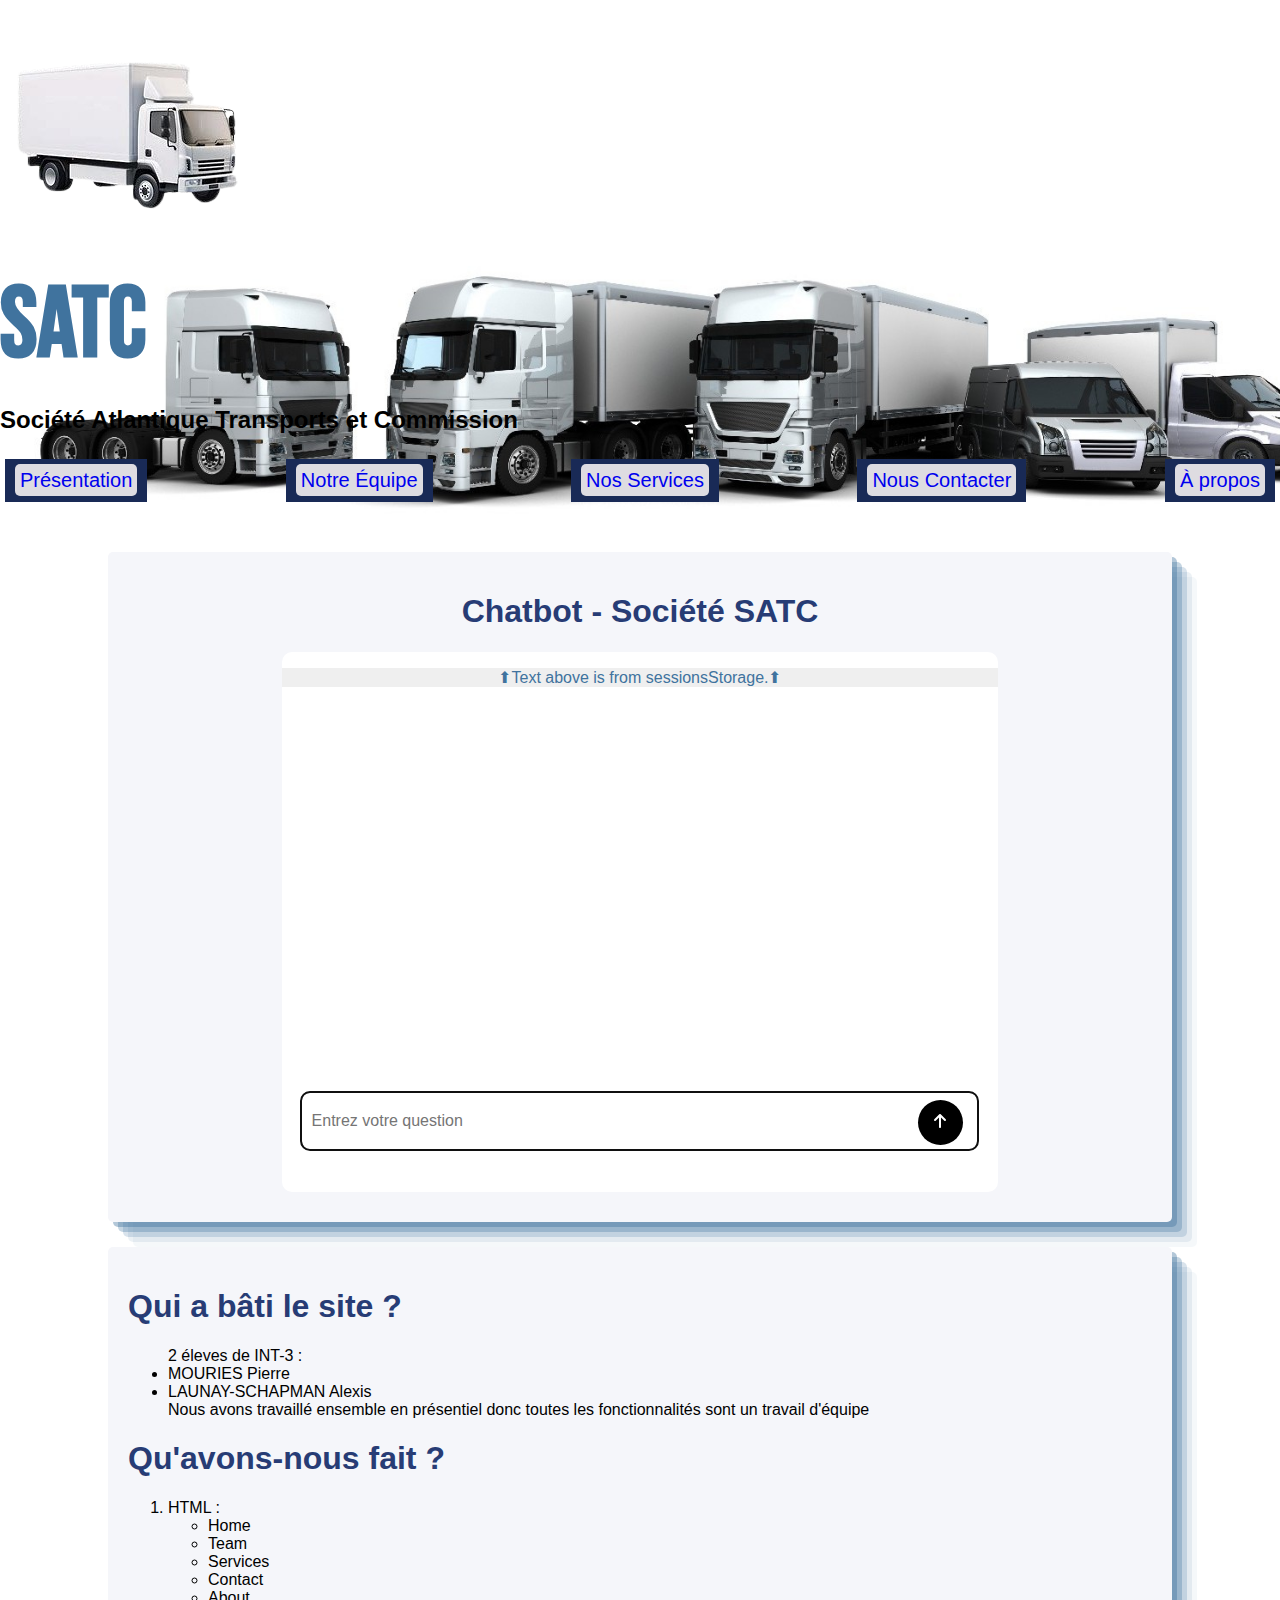
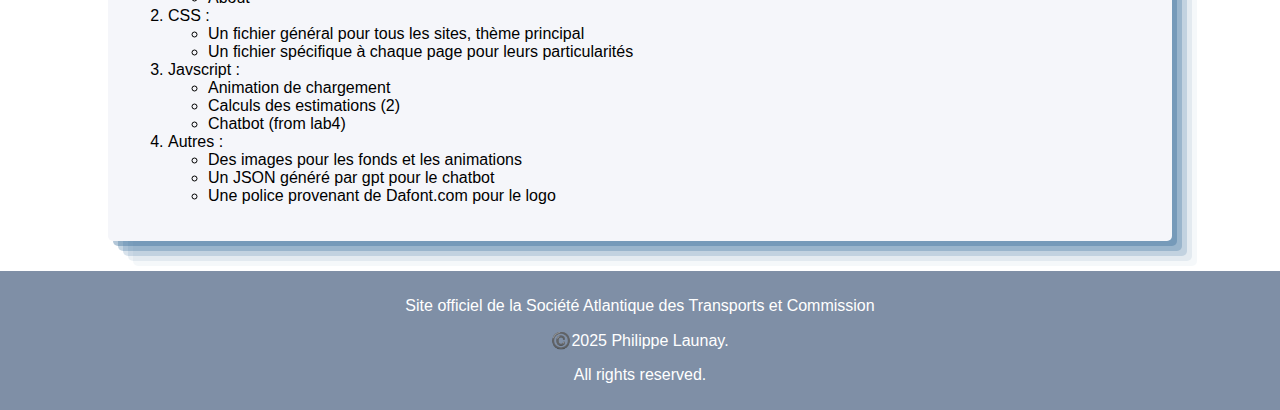
<file: html/about.html>
<!DOCTYPE html>
<html lang="en">
<head>
    <meta charset="UTF-8">
    <title>SATC</title>
    <link rel="stylesheet" href="../css/theme.css">
    <link rel="stylesheet" href="../css/about.css">
</head>
<body>
<div id="loader">
    <img src="../images/truck.png" alt="Camion en chargement" id="truck">
</div>
<header>
    <h1>SATC</h1>
    <h2>Société Atlantique Transports et Commission</h2>
    <nav id="menu">
        <article class="menu-item">
            <a href="./index.html">Présentation</a>
            <ul class="submenu">
                <li><a href="./index.html#Entreprise">Notre entreprise de transports</a></li>
                <li><a href="./index.html#Certif">Nos certifications</a></li>
                <li><a href="./index.html#motDuPres">Mot du Président</a></li>
            </ul>
        </article>
        <article class="menu-item">
            <a href="./team.html">Notre Équipe</a>
            <ul class="submenu">
                <li><a href="./team.html#managers">Nos dirigeants</a></li>
                <li><a href="./team.html#collaborators">Nos collaborateurs</a></li>
            </ul>
        </article>
        <article class="menu-item">
            <a href="./services.html">Nos Services</a>
            <ul class="submenu">
                <li><a href="./services.html#delivery">Estimation : Transports</a></li>
                <li><a href="./services.html#rent">Estimation : Locations</a></li>
            </ul>
        </article>
        <article class="menu-item">
            <a href="./contact.html">Nous Contacter</a>
            <ul class="submenu">
                <li><a href="./contact.html">Coordonnées</a></li>
            </ul>
        </article>
        <article class="menu-item">
            <a href="./about.html">À propos</a>
            <ul class="submenu">
                <li><a href="./about.html">Qui sommes-nous ?</a></li>
            </ul>
        </article>
    </nav>
</header>
<main>
    <section id="chat-section">
        <h1>Chatbot - Société SATC</h1>
        <div id="chat-container">
            <div id="chat-box"></div>
            <div id="chat-command">
                <input id="chatInput" type="text" placeholder="Entrez votre question">
                <button id="sendButton" onclick="fetchJSON('../json/intents.json')"><svg width="18" height="18" viewBox="0 0 18 18" fill="none" xmlns="http://www.w3.org/2000/svg" class="icon-md"><path d="M7.99992 14.9993V5.41334L4.70696 8.70631C4.31643 9.09683 3.68342 9.09683 3.29289 8.70631C2.90237 8.31578 2.90237 7.68277 3.29289 7.29225L8.29289 2.29225L8.36906 2.22389C8.76184 1.90354 9.34084 1.92613 9.70696 2.29225L14.707 7.29225L14.7753 7.36842C15.0957 7.76119 15.0731 8.34019 14.707 8.70631C14.3408 9.07242 13.7618 9.09502 13.3691 8.77467L13.2929 8.70631L9.99992 5.41334V14.9993C9.99992 15.5516 9.55221 15.9993 8.99992 15.9993C8.44764 15.9993 7.99993 15.5516 7.99992 14.9993Z" fill="currentColor"></path></svg></button>
                <!-- Just stoll the icon of chat gpt because it was nice looking mouahahhaha -->

            </div>
        </div>
    </section>
    <section>
        <h1>Qui a bâti le site ?</h1>
        <ul>
            <li style="list-style: none">2 éleves de INT-3 :</li>
            <li>MOURIES Pierre</li>
            <li>LAUNAY-SCHAPMAN Alexis</li>
            <li style="list-style: none">Nous avons travaillé ensemble en présentiel donc toutes les fonctionnalités sont un travail d'équipe</li>
        </ul>
        <h1>Qu'avons-nous fait ?</h1>
        <ol>
            <li>HTML :
            <ul>
                <li>Home </li>
                <li>Team</li>
                <li>Services</li>
                <li>Contact</li>
                <li>About</li>
            </ul></li>
            <li>CSS :
            <ul>
                <li>Un fichier général pour tous les sites, thème principal</li>
                <li>Un fichier spécifique à chaque page pour leurs particularités</li>
            </ul></li>
            <li>Javscript :
            <ul>
                <li>Animation de chargement </li>
                <li>Calculs des estimations (2)</li>
                <li>Chatbot (from lab4)</li>
            </ul></li>
            <li>Autres :
            <ul>
                <li>Des images pour les fonds et les animations</li>
                <li>Un JSON généré par gpt pour le chatbot</li>
                <li>Une police provenant de Dafont.com pour le logo</li>
            </ul></li>

        </ol>
    </section>





</main>
<footer>
    <p>Site officiel de la Société Atlantique des Transports et Commission</p>
    <p>©️2025 Philippe Launay.</p>
    <p>All rights reserved.</p>
</footer>
<script src="../js/animation.js"></script>
<script src="../js/chatbot.js"></script>
</body>
</html>
</file>
<file: css/theme.css>
html,body {
    height: 100%;
    margin: 0;
    font-family: Consolas, sans-serif;
}

@font-face {
    font-family: 'BebasNeue';
    src: url('../fonts/BebasNeue-Regular.woff2') format('woff2'),
    url('../fonts/BebasNeue-Regular.woff') format('woff'),
    url('../fonts/BebasNeue-Regular.ttf') format('truetype'),
    url('../fonts/BebasNeue-Regular.otf') format('otf');
    font-weight: normal;
    font-style: normal;
    font-display: swap;
}

header h1 {
    font-family: 'BebasNeue', sans-serif;
    color: #40739e;
    font-size: 100px;
    margin: 0;
    padding: 0;
}

header{
    background-color: black;
    background-image: url("../images/desCamions.jpg");
    background-size: cover;
    height: min-content;
    padding-bottom: 20px;
}
nav{
    display: flex;
    flex-direction: row;
    justify-content: space-around;
    text-align: center;
}
nav a{
    text-decoration: none;
    background-color: #dedce1;
    padding: 5px;
    font-size: 20px;
    border-radius: 5px;
    width: 13%;
}

#menu {
    display: flex;
    flex-wrap: wrap;
    list-style-type: none;
    justify-content: space-between;
    padding: 0;
    margin: 0;
}

.menu-item {
    background-color: #192a56;
    position: relative;
    padding: 10px;
    margin: 5px;
}

.menu-item ul {
    display: none;
    position: absolute;
    min-width: 300px;
    z-index: 1000;
    box-shadow: 0 8px 16px rgba(0, 0, 0, 0.2);
}

.menu-item:hover ul {
    display: block;
}

.menu-item ul li {
    background-color: #273c75;
    padding: 5px;
    margin: 2px;
    border-radius: 5px;
    list-style-type: none;
}

.submenu {
    position: absolute;
    top: 100%;
    background-color: #273c75;
    overflow: hidden;
    max-height: 0;
    transition: max-height 0.4s ease;
    border-radius: 5px;
    z-index: 1000;
}

.menu-item:hover .submenu {
    max-height: 300px;
}

.submenu li a {
    color: white;
    display: block;
    padding: 10px;
    text-decoration: none;
}

.submenu li a:hover {
    background-color: #40739e;
}

.submenu {
    position: static;
    max-height: 0;
    transition: max-height 0.4s ease;
}



main{
    display: flex;
    flex-direction: column;
    background-color: white;
}

section{
    padding: 20px;
    margin-top: 25px;
    width: 80%;
    align-self: center;
    background-color: #f5f6fa;
    border-radius: 5px;
    box-shadow:
            rgba(64, 115, 158, 0.4) 5px 5px,
            rgba(64, 115, 158, 0.3) 10px 10px,
            rgba(64, 115, 158, 0.2) 15px 15px,
            rgba(64, 115, 158, 0.1) 20px 20px,
            rgba(64, 115, 158, 0.05) 25px 25px;

}

footer{
    margin-top: 30px;
    background-color: #7f8fa6;
    padding: 10px;
    color: white;
    text-align: center;
}

h1{
    color: #273c75;
}
</file>
<file: css/about.css>
/*Je suis trop fier*/

#chat-section{
    display: flex;
    flex-direction: column;
    align-items: center;
    height: 70vh;
}

#chat-container{
    background-color: white;
    width: 70%;
    height: 60vh;
    border-radius: 10px;
}

#chat-box{
    overflow-y: scroll;
    height: 80%;
}

#chat-command{
    height: 19%;
    width: 90%;
    margin-top: 1%;
    padding: 0 2vh 2vh 2vh;
    display: inline-block;
    position: relative;
}

#chatInput{
    width: 100%;
    height: 6vh;
    font-size: 1em;
    margin: 0;
    border-radius: 1vh;
    padding-right: 20px;
    padding-left: 10px;
}
#sendButton{
    position: absolute;
    right: 0;
    top: 1vh;
    font-size: 0.7em;
    width: 5vh;
    height: 5vh;
    text-align: center;
    border-radius: 100%;
    border: none;
    background-color: black;
    cursor: grab;
    color: white;
}

#msg-container{
    margin-bottom: 1vh;
}

.message{
    color: white;
    padding: 0.6em;
    border-radius: 0.6em;
    font-size: 1em;
    max-width: 80%;
    margin: 0;
}

.user-message{
    justify-self: end;
    background-color: #353b48;;

}

.bot-message{
    background-color: #273c75;
}

#history-separation{
    text-align: center;
    background-color: #efefef;
    color: #40739e;
}

.date{
    font-size: 0.7em;
    margin-top: 5px;
    margin-right: 5px;
    margin-left: 5px;
    padding: 0;
}
</file>
